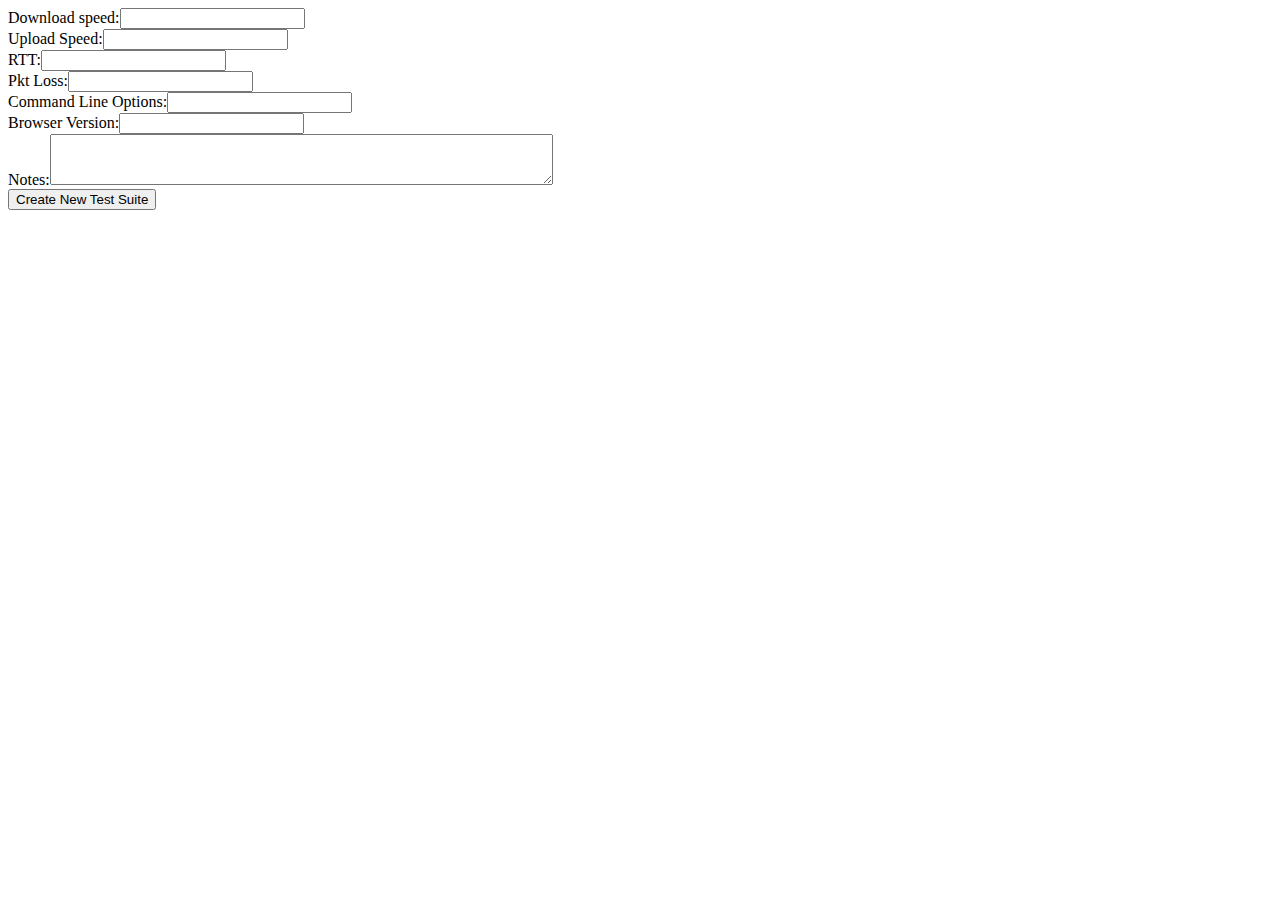
<file: perftracker/app/create_test_suite.html>
<html>
  <title>Test Result Upload</title>

  <body>
    <form action="/create_test_suite" method="post">
      <div>Download speed:<input name="download_bandwidth_kbps" type="text" value=""></div>
      <div>Upload Speed:<input name="upload_bandwidth_kbps" type="text" value=""></div>
      <div>RTT:<input name="round_trip_time_ms" type="text" value=""></div>
      <div>Pkt Loss:<input name="packet_loss_rate" type="text" value=""></div>

      <div>Command Line Options:<input name="cmdline" type="text" value=""></div>
      <div>Browser Version:<input name="version" type="text" value=""></div>
      <div>Notes:<textarea name="notes" rows="3" cols="60"></textarea></div>
   
      <div><input type="submit" value="Create New Test Suite"></div>
    </form>
  </body>
</html>
</file>
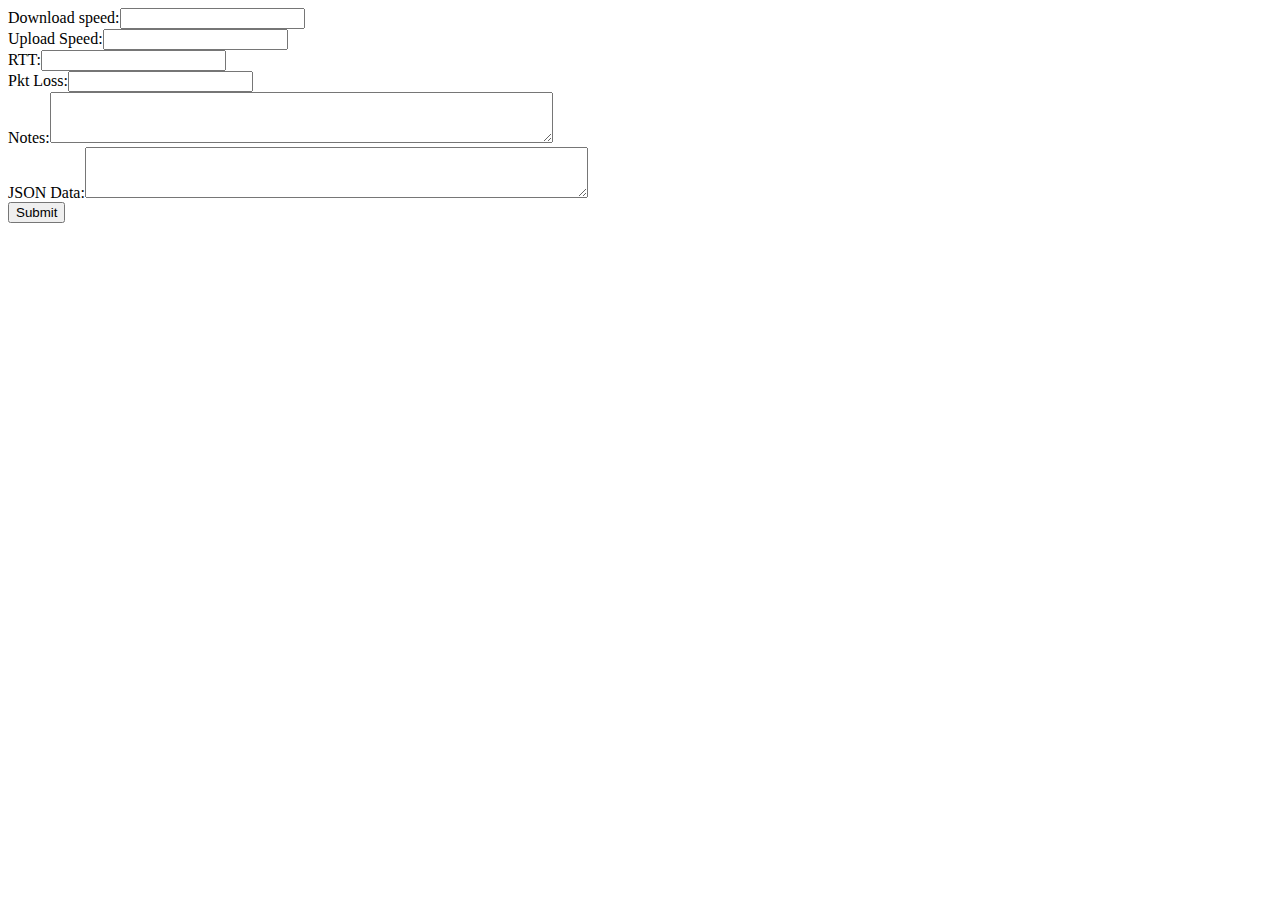
<file: perftracker/app/upload_json.html>
<html>
  <title>Manual JSON Upload</title>

  <script>
  function XHRPost(url, data, callback) {
    var self = this;
    var xhr = new XMLHttpRequest();
    xhr.open("POST", url, true);
    xhr.setRequestHeader("Content-type", "application/x-www-form-urlencoded");
    xhr.send(data);

    xhr.onreadystatechange = function() {
      if (xhr.readyState == 4) {
        callback(xhr.responseText);
      }
    }
  }

  function TestResultSubmitter() {
    var raw_json_data = document.getElementById("json").value;
    var download_bandwidth_kbps = document.getElementsByName("download_bandwidth_kbps")[0].value;
    var upload_bandwidth_kbps = document.getElementsByName("upload_bandwidth_kbps")[0].value;
    var round_trip_time = document.getElementsByName("round_trip_time")[0].value;
    var packet_loss_rate = document.getElementsByName("packet_loss_rate")[0].value;
    var notes  = document.getElementsByName("notes")[0].value;

    var json_data = JSON.parse(raw_json_data);

    // Post a single result
    function PostResult(test_id, obj, index) {
      var iterations = obj.iterations;
      var data = "";
      data += "test_id=" + test_id;
      data += "&url=" + obj.url;
      data += "&using_spdy=" + (obj.viaSpdy ? "CHECKED" : "");
      data += "&start_load_time=" + obj.startLoadResults[index];
      data += "&commit_load_time=" + obj.commitLoadResults[index];
      data += "&doc_load_time=" + obj.docLoadResults[index];
      data += "&paint_time=" + obj.paintResults[index];
      data += "&total_time=" + obj.totalResults[index];
      data += "&num_requests=" + Math.floor(obj.requests / iterations);
      data += "&num_connects=" + Math.floor(obj.connects / iterations);
      data += "&num_sessions=" + Math.floor(obj.spdySessions / iterations);
      data += "&read_bytes_kb=" + Math.floor(obj.readKB / iterations);
      data += "&write_bytes_kb=" + Math.floor(obj.writeKB / iterations);

      new XHRPost("/create_test_result", data, function() {});
    }

    this.test_created_callback = function (result) {
      // TODO(mbelshe): verify the result is a valid test_id?

      // Iterate the test results in the JSON
      for (var i = 0; i < json_data.data.length; i++) {
        var obj = json_data.data[i];
        for (var j = 0; j < obj.iterations; j++) {
          PostResult(result, obj, j);
        }
      }
    }

    this.start = function() {
      var data = "";
      data += "download_bandwidth_kbps=" + download_bandwidth_kbps;
      data += "&upload_bandwidth_kbps=" + upload_bandwidth_kbps;
      data += "&round_trip_time=" + round_trip_time;
      data += "&packet_loss_rate=" + packet_loss_rate;
      data += "&notes=" + notes;

      var test_create = new XHRPost("/create_test_suite", data, this.test_created_callback);
    }

  }

  function upload() {
    var submitter = new TestResultSubmitter();
    submitter.start();
  }
  </script>

  <body>
    <form onsubmit="upload(); return false;">
      <div>Download speed:<input name="download_bandwidth_kbps" type="text" value=""></div>
      <div>Upload Speed:<input name="upload_bandwidth_kbps" type="text" value=""></div>
      <div>RTT:<input name="round_trip_time" type="text" value=""></div>
      <div>Pkt Loss:<input name="packet_loss_rate" type="text" value=""></div>

      <div>Notes:<textarea name="notes" rows="3" cols="60"></textarea></div>
   
      <div>JSON Data:<textarea id="json" name="json" rows="3" cols="60"></textarea></div>
      <div><input type="submit" value="Submit" onclick="upload(); return false;"></div>
    </form>
  </body>
</html>
</file>
